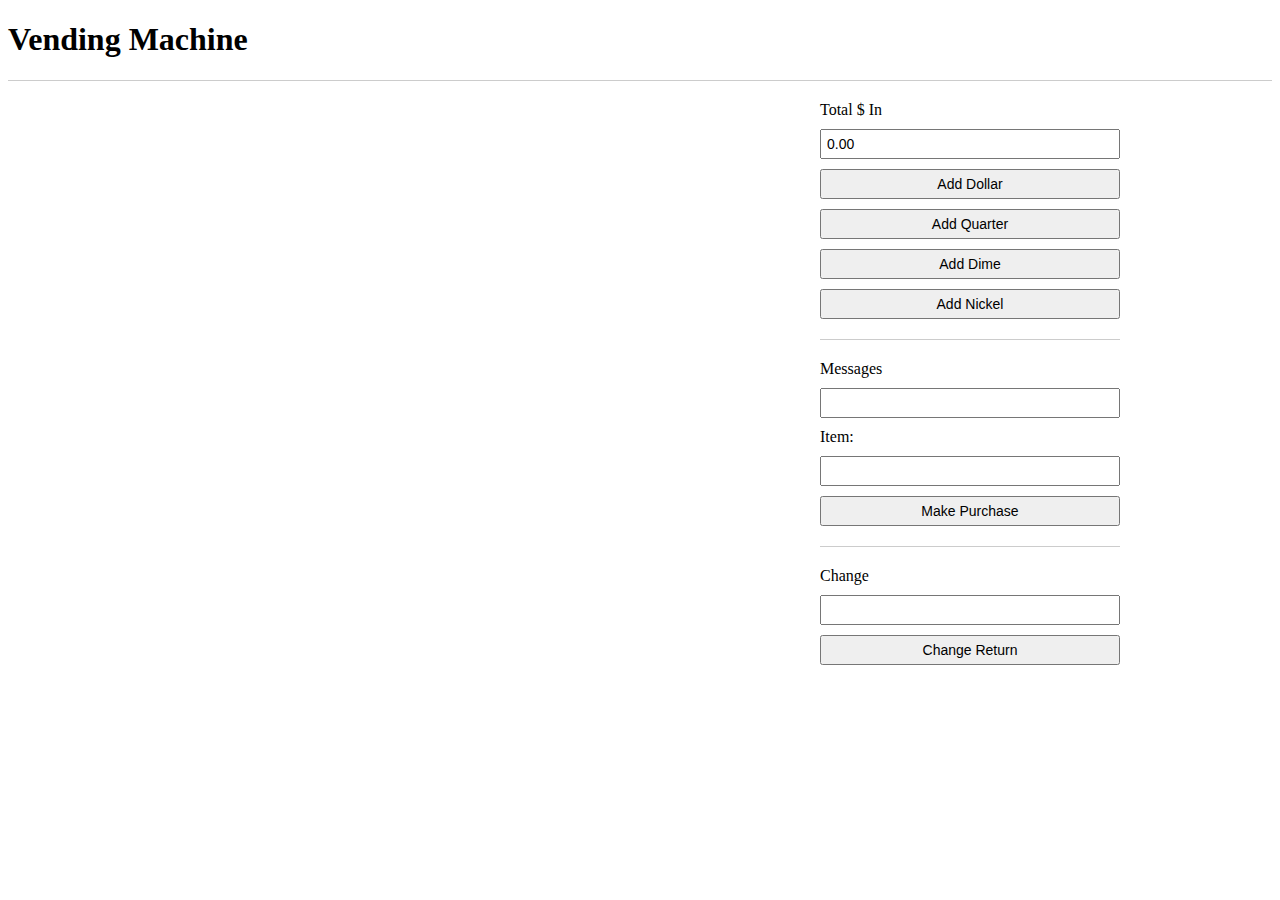
<file: VendingMachineApp/VendingMachineApp/wwwroot/index.html>
﻿<!DOCTYPE html>
<html lang="en">
<head>
    <meta charset="UTF-8">
    <meta name="viewport" content="width=device-width, initial-scale=1.0">
    <title>Vending Machine</title>
    <link rel="stylesheet" href="css/home.css">
    <script src="https://code.jquery.com/jquery-3.6.0.min.js"></script>
    <script src="js/home.js"></script>
</head>
<body>
    <h1>Vending Machine</h1>
    <hr>
    <div class="container">
        <div class="items-container">
        </div>
        <div class="forms-container">
            <form>
                <label for="total-money">Total $ In</label>
                <input type="text" id="total-money" readonly>
                <button type="button" id="add-dollar">Add Dollar</button>
                <button type="button" id="add-quarter">Add Quarter</button>
                <button type="button" id="add-dime">Add Dime</button>
                <button type="button" id="add-nickel">Add Nickel</button>
            </form>
            <hr>
            <form>
                <label for="messages">Messages</label>
                <input type="text" id="messages" readonly>
                <label for="selected-item">Item:</label>
                <input type="text" id="selected-item" readonly>
                <button type="button" id="make-purchase">Make Purchase</button>
            </form>
            <hr>
            <form>
                <label for="change">Change</label>
                <input type="text" id="change" readonly>
                <button type="button" id="change-return">Change Return</button>
            </form>
        </div>
    </div>
</body>
</html>
</file>
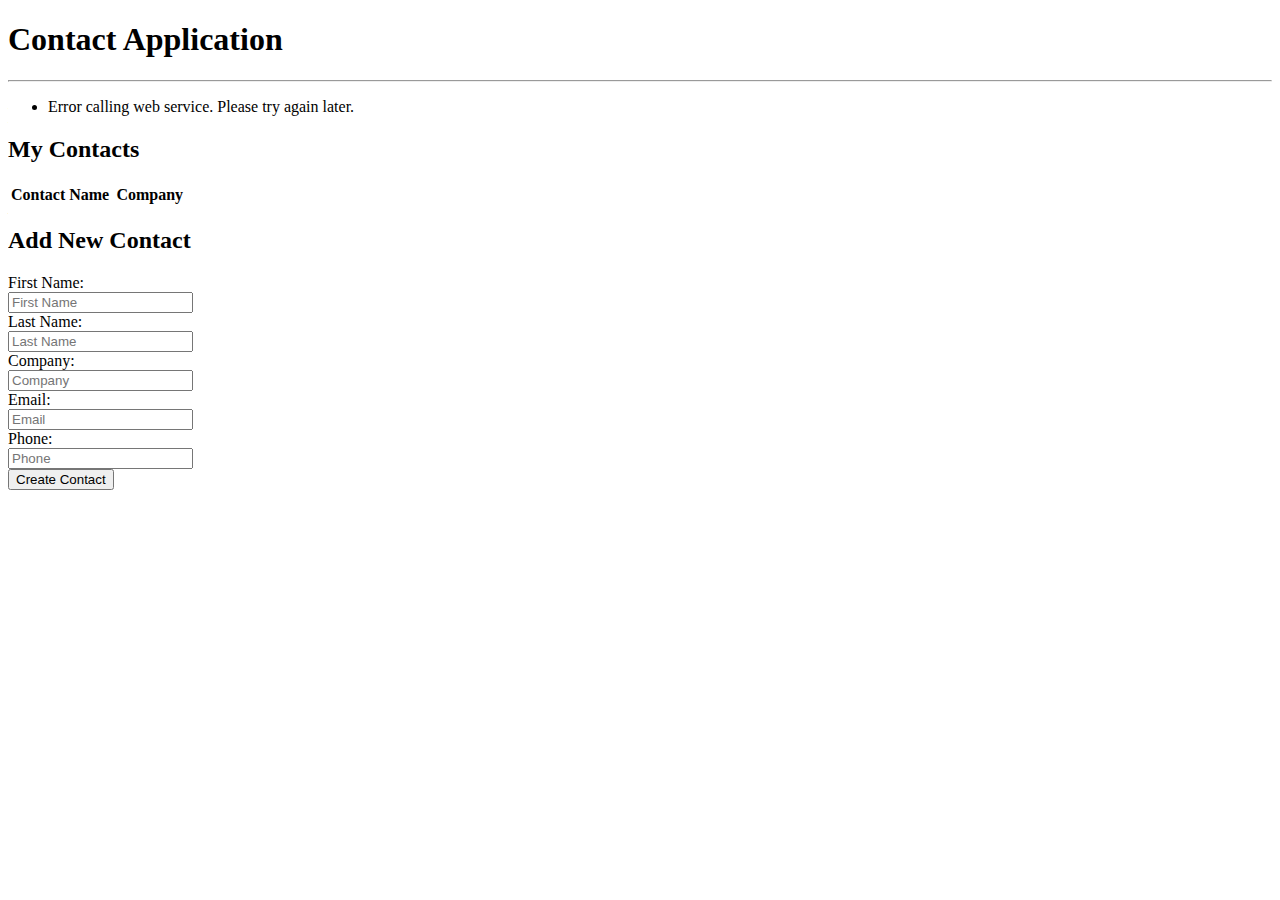
<file: ContactListClient/home.html>
<!doctype html>
<html lang="en">
  <head>
    <!-- Required meta tags -->
    <meta charset="utf-8">
    <meta name="viewport" content="width=device-width, initial-scale=1, shrink-to-fit=no">

    <title>Company Contacts</title>

    <!-- Bootstrap CSS -->
    <link rel="stylesheet" href="https://stackpath.bootstrapcdn.com/bootstrap/4.5.0/css/bootstrap.min.css" integrity="sha384-9aIt2nRpC12Uk9gS9baDl411NQApFmC26EwAOH8WgZl5MYYxFfc+NcPb1dKGj7Sk" crossorigin="anonymous">

    <!-- custom CSS files here -->

  </head>
  <body>
    <div class="container">
        <h1>Contact Application</h1>
        <hr>

        <ul class="list-group" id="errorMessages"></ul>
        
        <div class="row">
            <!-- left container -->
            <div class="col-md-6"> 
                
                <!--container for Contact List table -->
                <div id="contactTableDiv">
                    <h2>My Contacts</h2> 
                    <table id="contactTable" class="table table-hover">
                        <thead>
                            <tr>
                                <th width="40%">Contact Name</th>
                                <th width="30%">Company</th>
                                <th width="15%"></th>
                                <th width="15%"></th>
                            </tr>
                        </thead>
                        <!-- we will add data rows dynamically to the tbody -->
                        <tbody id="contentRows"></tbody>
                    </table>
                </div> <!-- end #contactTableDiv -->
                
                <!-- container for Edit Contact form -->
                <div id="editFormDiv" style="display:none;">
                    <h2>Edit Contact</h2>
                    <form role="form" id="editForm">
                        <div class="form-group row">
                            <label for="editFirstName" class="col-md-4 control-label">
                                First Name:
                            </label>

                            <div class="col-md-8">
                                <input type="text" 
                                       class="form-control"
                                       id="editFirstName"
                                       placeholder="First Name" 
                                       required>
                            </div>
                        </div>

                        <div class="form-group row">                        
                            <label for="editLastName" class="col-md-4 control-label">
                                Last Name:
                            </label>

                            <div class="col-md-8">
                                <input type="text" 
                                       class="form-control"
                                       id="editLastName"
                                       placeholder="Last Name" 
                                       required>
                            </div>
                        </div>

                        <div class="form-group row">                        
                            <label for="editCompany" class="col-md-4 control-label">
                                Company:
                            </label>

                            <div class="col-md-8">
                                <input type="text" 
                                       class="form-control"
                                       id="editCompany"
                                       placeholder="Company">
                            </div>
                        </div>

                        <div class="form-group row">                        
                            <label for="editEmail" class="col-md-4 control-label">
                                Email:
                            </label>

                            <div class="col-md-8">
                                <input type="text" 
                                       class="form-control"
                                       id="editEmail"
                                       placeholder="Email" 
                                       required>
                            </div>
                        </div>

                        <div class="form-group row">                        
                            <label for="editPhone" class="col-md-4 control-label">
                                Phone:
                            </label>

                            <div class="col-md-8">
                                <input type="text" 
                                       class="form-control"
                                       id="editPhone"
                                       placeholder="Phone">
                            </div>
                        </div>
                        
                        <div class="form-group row">
                        <div class="offset-md-3 col-md-3">
                            <input type="hidden" id="editContactId">
                            <button type="button"
                                    id="editCancelButton"
                                    class="btn btn-danger"
                                    onclick="hideEditForm()">
                                Cancel
                            </button>
                        </div>
                            <div class="col-md-6">
                                <button type="button"
                                        id="updateButton"
                                        class="btn btn-success">
                                    Update Contact
                                </button>
                            </div>
                        </div>
                    </form>
                    
                </div> <!-- end #editFormDiv -->
            </div> <!-- end left container -->
            
            <!-- container for right container (New Contact form) -->
             <div class="col-md-6"> 
                <h2>Add New Contact</h2>
                <form role="form" id="addForm">
                    <div class="form-group row">
                        <label for="addFirstName" class="col-md-4 control-label">
                            First Name:
                        </label>
                        
                        <div class="col-md-8">
                            <input type="text" 
                                   class="form-control"
                                   id="addFirstName"
                                   placeholder="First Name" 
                                   required>
                        </div>
                    </div>
                    
                    <div class="form-group row">                        
                        <label for="addLastName" class="col-md-4 control-label">
                            Last Name:
                        </label>
                        
                        <div class="col-md-8">
                            <input type="text" 
                                   class="form-control"
                                   id="addLastName"
                                   placeholder="Last Name" 
                                   required>
                        </div>
                    </div>
                    
                    <div class="form-group row">                        
                        <label for="addCompany" class="col-md-4 control-label">
                            Company:
                        </label>
                        
                        <div class="col-md-8">
                            <input type="text" 
                                   class="form-control"
                                   id="addCompany"
                                   placeholder="Company">
                        </div>
                    </div>
                    
                    <div class="form-group row">                        
                        <label for="addEmail" class="col-md-4 control-label">
                            Email:
                        </label>
                        
                        <div class="col-md-8">
                            <input type="email" 
                                   class="form-control"
                                   id="addEmail"
                                   placeholder="Email" 
                                   required>
                        </div>
                    </div>
                    
                    <div class="form-group row">                        
                        <label for="addPhone" class="col-md-4 control-label">
                            Phone:
                        </label>
                        
                        <div class="col-md-8">
                            <input type="tel" 
                                   class="form-control"
                                   id="addPhone"
                                   placeholder="Phone">
                        </div>
                    </div>
                    
                    <div class="form-group row">
                        <div class="offset-md-4 col-md-8">
                            <button type="button"
                                    id="addButton"
                                    class="btn btn-primary">
                                Create Contact
                            </button>
                        </div>
                    </div>
                </form> <!-- end #addForm form -->
            </div> <!-- end New Contact form container -->  
        </div>

    </div> <!-- end page container -->

    <!-- jQuery first, then Popper.js, then Bootstrap JS -->
    <!-- use the the full jQuery build, NOT the slim build-->
    <script src="https://code.jquery.com/jquery-3.5.1.min.js" integrity="sha256-9/aliU8dGd2tb6OSsuzixeV4y/faTqgFtohetphbbj0=" crossorigin="anonymous"></script>
    <script src="https://cdn.jsdelivr.net/npm/popper.js@1.16.0/dist/umd/popper.min.js" integrity="sha384-Q6E9RHvbIyZFJoft+2mJbHaEWldlvI9IOYy5n3zV9zzTtmI3UksdQRVvoxMfooAo" crossorigin="anonymous"></script>
    <script src="https://stackpath.bootstrapcdn.com/bootstrap/4.5.0/js/bootstrap.min.js" integrity="sha384-OgVRvuATP1z7JjHLkuOU7Xw704+h835Lr+6QL9UvYjZE3Ipu6Tp75j7Bh/kR0JKI" crossorigin="anonymous"></script>
      
    <!-- custom js files -->
    <script src="js/contactList.js"></script>

    </body>
</html>
</file>
<file: VendingMachineApp/VendingMachineApp/wwwroot/css/home.css>
﻿


body {
    font-family: 'Comic Sans MS', 'Comic Sans', cursive;
}

.container {
    display: flex;
    justify-content: space-between;
    width: 100%;
    max-width: 960px;
    margin: 0 auto;
}

.items-container {
    display: flex;
    flex-wrap: wrap;
    gap: 20px;
}

.item {
    width: calc(100% / 3 - 20px);
    background-color: #f0f0f0;
    padding: 20px;
    margin: 10px;
    box-shadow: 0 4px 8px 0 rgba(0, 0, 0, 0.2);
    border-radius: 5px;
    font-family: 'Comic Sans MS', 'Comic Sans', cursive;
    text-align: center;
    display: inline-block;
}

    .item:hover {
        background-color: #e1e1e1;
    }

.item-name {
    font-size: 1.5em;
    margin-bottom: 10px;
}

.item-info {
    font-size: 1em;
}

.forms-container {
    width: 300px;
}

form {
    display: flex;
    flex-direction: column;
    gap: 10px;
    margin-bottom: 20px;
}

input {
    padding: 5px;
    font-size: 14px;
}

button {
    padding: 5px;
    font-size: 14px;
    cursor: pointer;
}

hr {
    border: none;
    border-top: 1px solid #ccc;
    margin-bottom: 20px;
}
</file>
